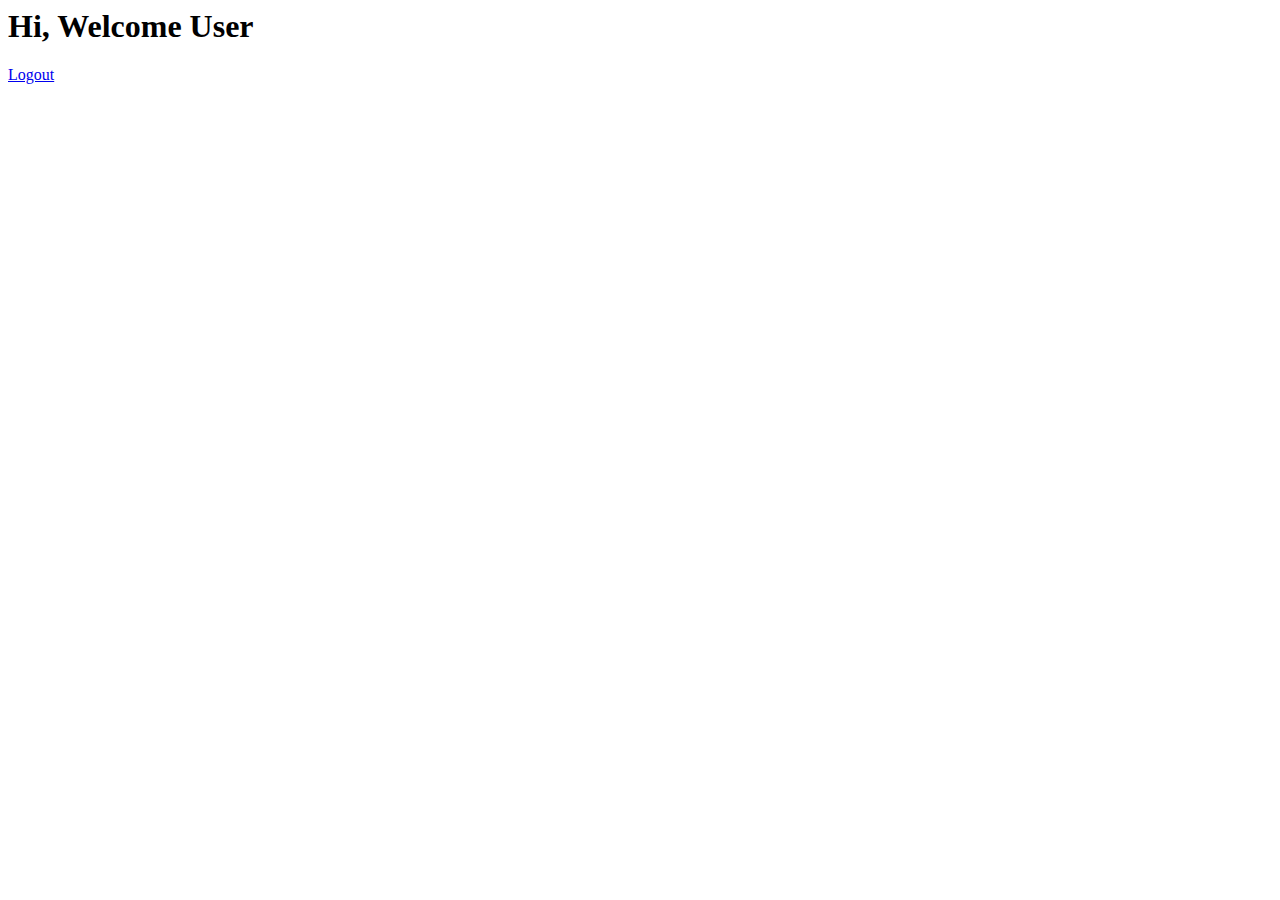
<file: templates/home.html>
<html>
    <head>
    <title>
        Welcome User
    </title>
    </head> 

    <body>
        <h1>
            Hi, Welcome User
        </h1>
        <a href="{{url_for('logout')}}" class="btn">Logout</a>

    </body>


</html>
</file>
